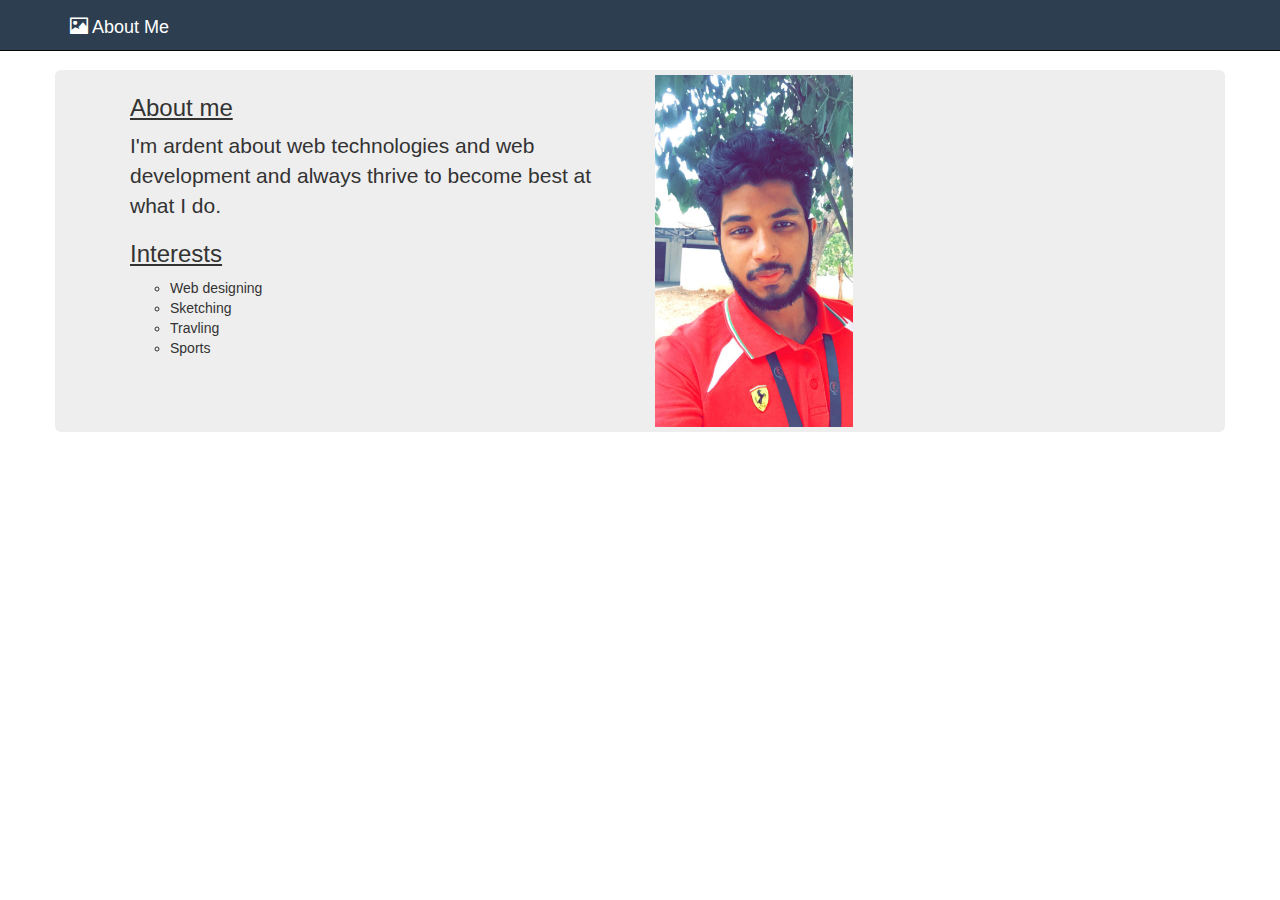
<file: about.html>
<!DOCTYPE html>
<html>
<head>
	<title>About</title>
	<link rel="stylesheet" type="text/css" href="https://maxcdn.bootstrapcdn.com/bootstrap/3.3.5/css/bootstrap.min.css">
  <link rel="stylesheet" type="text/css" href="https://maxcdn.bootstrapcdn.com/font-awesome/4.4.0/css/font-awesome.min.css">
  <style type="text/css">

    body { padding-top: 70px; 
    	 background: white;

    }
    .navbar-inverse {
      background: #2c3e50;
      color: white;
    }
    .navbar-inverse .navbar-brand, .navbar-inverse a{
      color:white;
    }
    .navbar-inverse .navbar-nav>li>a {
      color: white;
    }
    .navbar a li :hover{
    	opacity: 0.2px; 
    }
    .jumbotron{
    	padding: 10px 10px;
    	border:black;
    }
    .page-body {
    	padding: 5px 5px;
    }
    .heading{
    	text-decoration: underline; 
    }
    .list-interest{
    	list-style-type: circle;
    }

</style>
</head>
<body>
	<nav class="navbar navbar-inverse navbar-fixed-top">
		<div class="container">
			<div class="navbar-header">
				<a href="#" class="navbar-brand"><span class="glyphicon glyphicon-picture"></span> About Me</a>
			</div>

	</nav>
	<div class="container">
		<div class="page-body jumbotron row">
			<div class="col-xs-6">
				<h3 class="heading">About me</h3>
				<p>I'm ardent about web technologies and web development and always thrive to become best at what I do.</p>
				<h3 class="heading">Interests</h3>
				<ul class="list-interest">
					<li>Web designing</li>
					<li>Sketching</li>
					<li>Travling</li>	
					<li>Sports</li>	

				</ul>
			</div>
			<div class="col-xs-6">
				<img src="profile.jpeg" height="40%" width="40%">
			</div>
		</div>
	</div>

</body>
</html>
</file>
